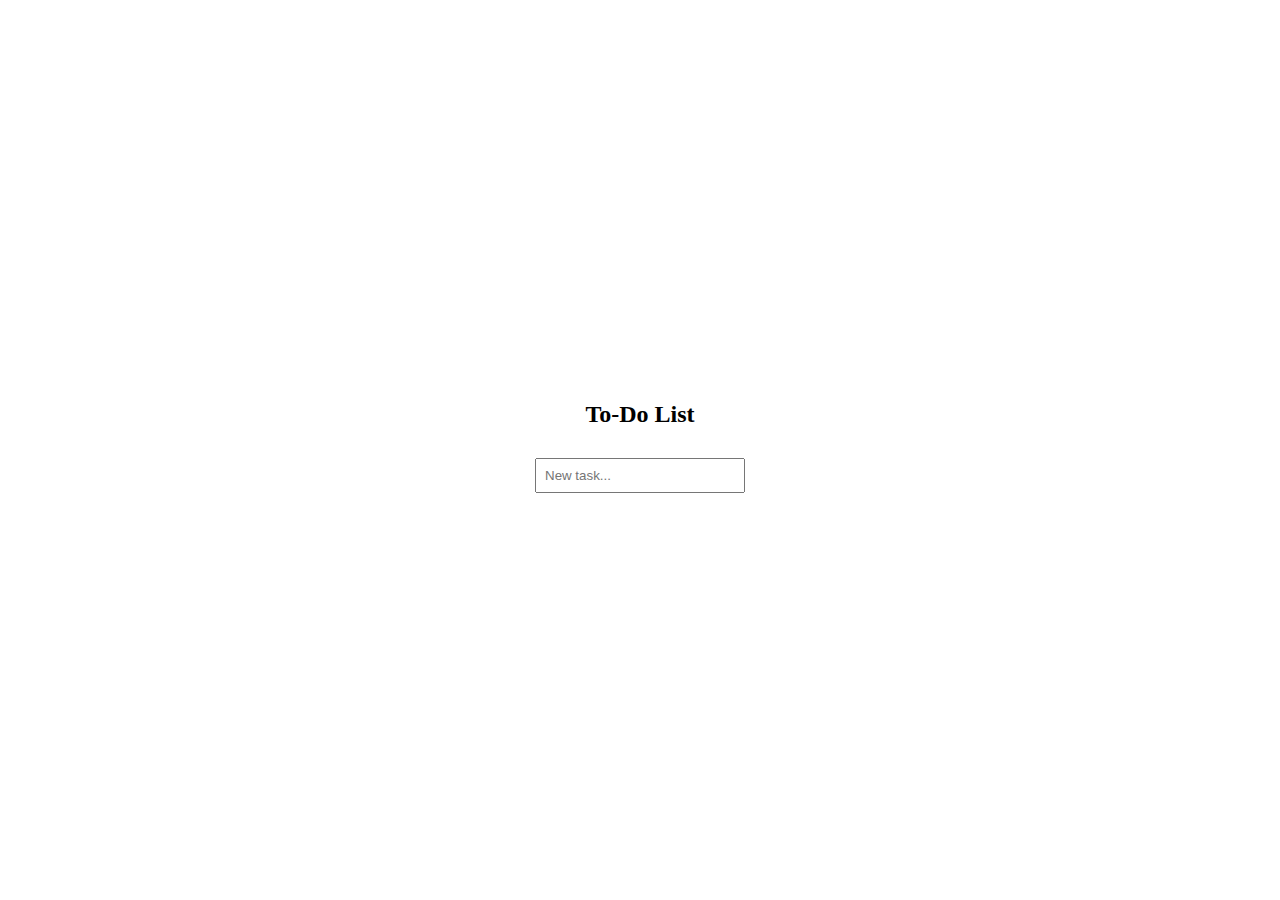
<file: todo.html>
<!DOCTYPE html>
<html lang="en">
<head>
  <meta charset="UTF-8">
  <meta name="viewport" content="width=device-width, initial-scale=1.0">
  <title>To-Do List</title>
  <style>
    body {
      display: flex;
      align-items: center;
      justify-content: center;
      height: 100vh;
      margin: 0;
    }

    .container {
      width: 300px;
      text-align: center;
    }

    input[type="text"] {
      width: 70%;
      padding: 8px;
      margin: 10px 0;
      box-sizing: border-box;
    }

    ul {
      list-style: none;
      padding: 0;
    }

    li {
      display: flex;
      align-items: center;
      justify-content: space-between;
      padding: 8px;
      border-bottom: 1px solid #ccc;
    }

    .delete-btn {
      cursor: pointer;
      color: #ff4d4d;
    }
  </style>
</head>
<body>

<div class="container">
  <h2>To-Do List</h2>
  <input type="text" id="taskInput" placeholder="New task...">
  <ul id="taskList"></ul>
</div>

<script>
  const taskInput = document.getElementById('taskInput');
  const taskList = document.getElementById('taskList');

  function addTask() {
    const taskText = taskInput.value.trim();

    if (taskText !== '') {
      const li = document.createElement('li');
      li.innerHTML = `
        <span>${taskText}</span>
        <span class="delete-btn" onclick="deleteTask(this)">❌</span>
      `;
      taskList.appendChild(li);
      taskInput.value = '';
    }
  }

  function deleteTask(btn) {
    const li = btn.parentNode;
    taskList.removeChild(li);
  }

  taskInput.addEventListener('keyup', function (event) {
    if (event.key === 'Enter') {
      addTask();
    }
  });
</script>

</body>
</html>
</file>
